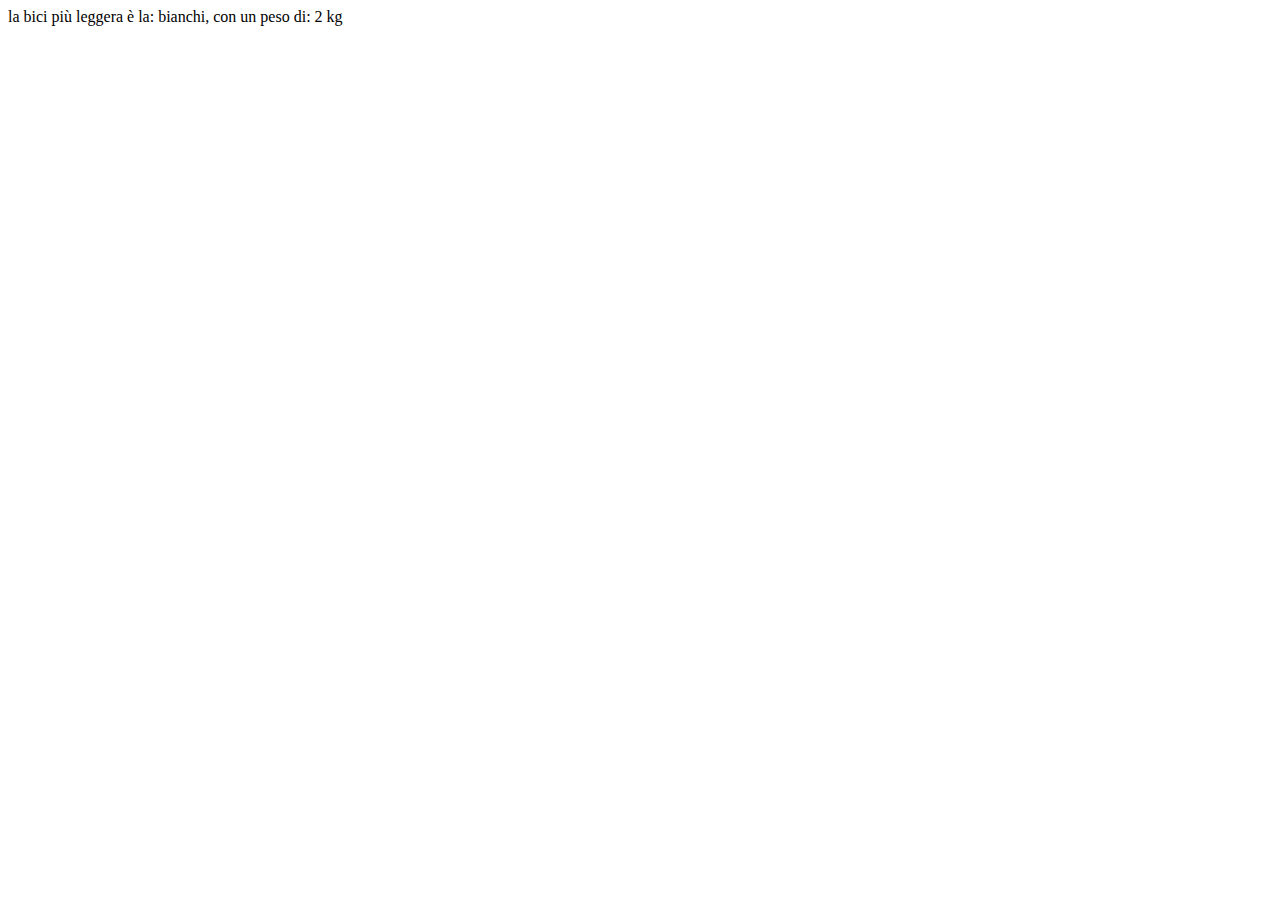
<file: snack1/index.html>
<!DOCTYPE html>
<html lang="it">
  <head>
    <meta charset="UTF-8">
    <meta name="viewport" content="width=device-width, initial-scale=1.0">
    <meta http-equiv="X-UA-Compatible" content="ie=edge">
    <title>Snack1</title>
  </head>
  <body>


    <span id="stamp"></span>
    <!-- jquery -->
    <script src="https://ajax.googleapis.com/ajax/libs/jquery/3.6.0/jquery.min.js"></script>
    <!-- /jquery -->
    <!-- script -->
    <script type="text/javascript" src="js/script.js"></script>
    <!-- /script -->
  </body>
</html>
</file>
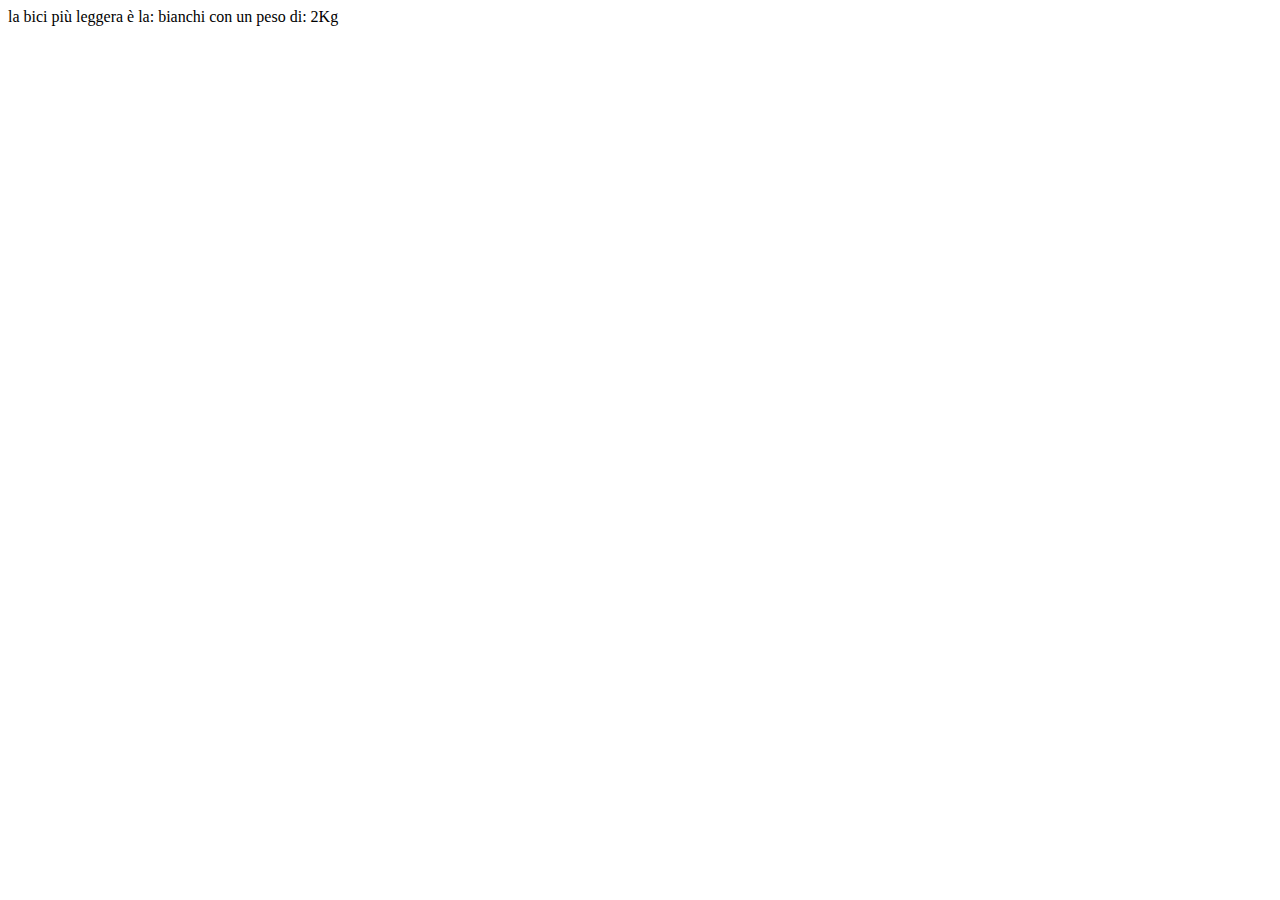
<file: e_s_v5-snack/snack1-b/index.html>
<!DOCTYPE html>
<html lang="it">
  <head>
    <meta charset="UTF-8">
    <meta name="viewport" content="width=device-width, initial-scale=1.0">
    <meta http-equiv="X-UA-Compatible" content="ie=edge">
    <title>Snack1-b</title>
  </head>
  <body>


    <span id="stamp"></span>
    <!-- jquery -->
    <script src="https://ajax.googleapis.com/ajax/libs/jquery/3.6.0/jquery.min.js"></script>
    <!-- /jquery -->
    <!-- script -->
    <script type="text/javascript" src="js/script.js"></script>
    <!-- /script -->
  </body>
</html>
</file>
